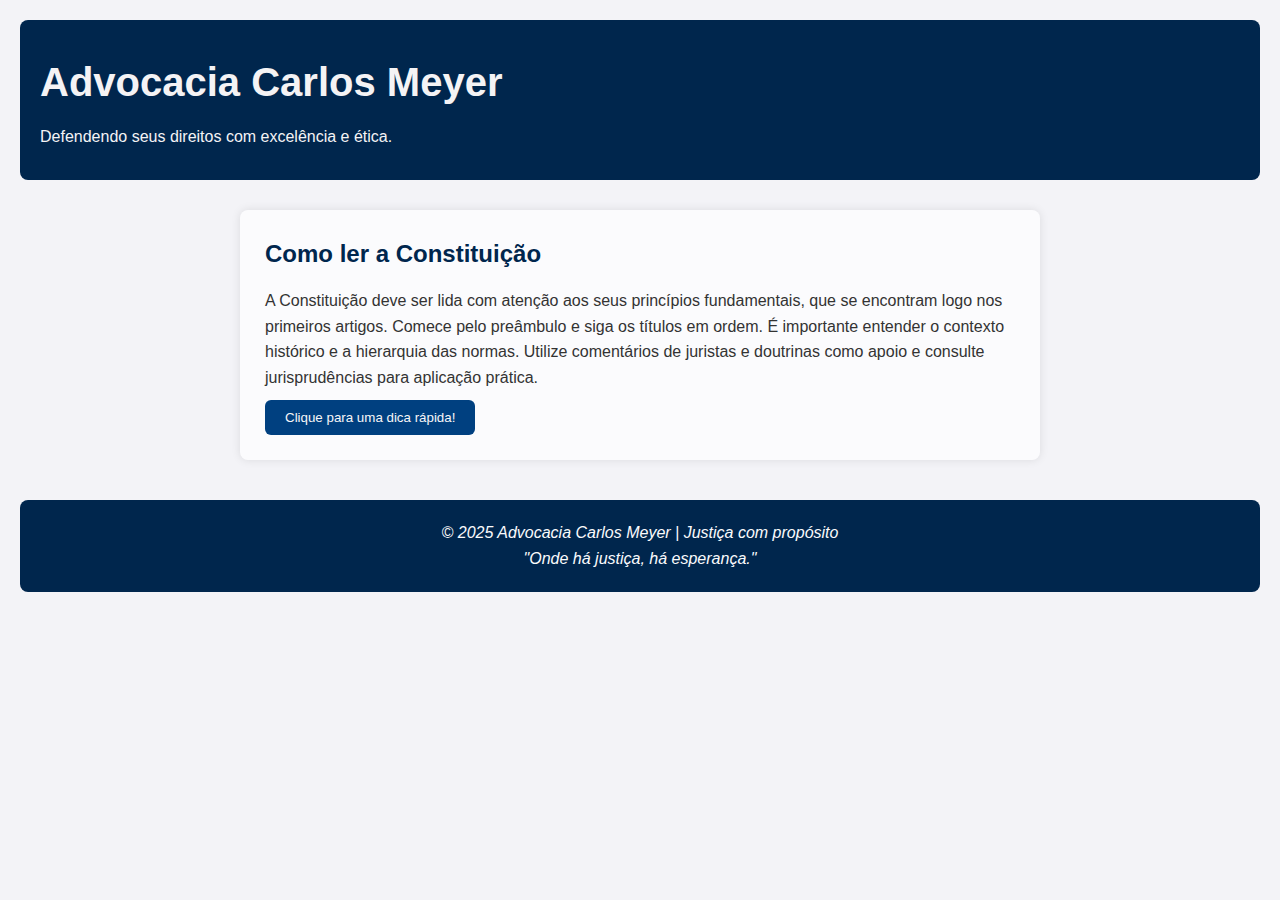
<file: index.html>
<!DOCTYPE html>
<html lang="pt-br">
<head>
  <meta charset="UTF-8">
  <meta name="viewport" content="width=device-width, initial-scale=1.0">
  <title>Advocacia Carlos Meyer</title>
  <link rel="stylesheet" href="style.css">
</head>
<body>
  <header>
    <h1>Advocacia Carlos Meyer</h1>
    <p>Defendendo seus direitos com excelência e ética.</p>
  </header>

  <main>
    <section>
      <h2>Como ler a Constituição</h2>
      <p>
        A Constituição deve ser lida com atenção aos seus princípios fundamentais, que se encontram logo nos primeiros artigos.
        Comece pelo preâmbulo e siga os títulos em ordem. É importante entender o contexto histórico e a hierarquia das normas.
        Utilize comentários de juristas e doutrinas como apoio e consulte jurisprudências para aplicação prática.
      </p>
      <button onclick="mostrarDica()">Clique para uma dica rápida!</button>
      <p id="dica" style="display: none; margin-top: 10px;"></p>
    </section>
  </main>

  <footer>
    <p>&copy; 2025 Advocacia Carlos Meyer  | Justiça com propósito</p>
    <p>"Onde há justiça, há esperança."</p>
  </footer>

  <script>
    function mostrarDica() {
      const dica = document.getElementById("dica");
      const dicas = [
        "Leia os princípios fundamentais com calma — eles guiam toda a Constituição.",
        "Use uma Constituição anotada para entender melhor os artigos.",
        "Compare artigos com casos reais — isso ajuda na fixação.",
        "A leitura em grupo ou com um mentor jurídico pode ser muito mais proveitosa."
      ];
      const aleatoria = dicas[Math.floor(Math.random() * dicas.length)];
      dica.textContent = aleatoria;
      dica.style.display = "block";
    }
  </script>
</body>
</html>
</file>
<file: style.css>
* {
    margin: 0;
    padding: 0;
    box-sizing: border-box;
  }
  
  body {
    font-family: Arial, sans-serif;
    background-color: #f3f3f7;
    color: #333;
    line-height: 1.6;
    padding: 20px;
  }
  
  header {
    background-color: #00264d;
    color: rgb(244, 243, 245);
    padding: 30px 20px;
    text-align: justify;
    border-radius: 8px;
  }
  
  header h1 {
    font-size: 2.5em;
    margin-bottom: 10px;
  }
  
  main {
    margin: 30px auto;
    max-width: 800px;
    background: rgb(251, 251, 253);
    padding: 25px;
    border-radius: 8px;
    box-shadow: 0 0 10px rgba(0, 0, 0, 0.1);
  }
  
  main h2 {
    color: #00264d;
    margin-bottom: 15px;
  }
  
  button {
    padding: 10px 20px;
    background-color: #004080;
    color: rgb(246, 245, 247);
    border: none;

    border-radius: 6px;
    cursor: pointer;
    transition: background-color 0.3s ease;
    margin-top: 10px;
  }
  
  button:hover {
    background-color: #0066cc;
  }
  
  footer {
    background-color: #00264d;
    color: rgb(250, 250, 252);
    text-align: center;
    padding: 20px;
    margin-top: 40px;
    border-radius: 8px;
    font-style: italic;
  }
</file>
